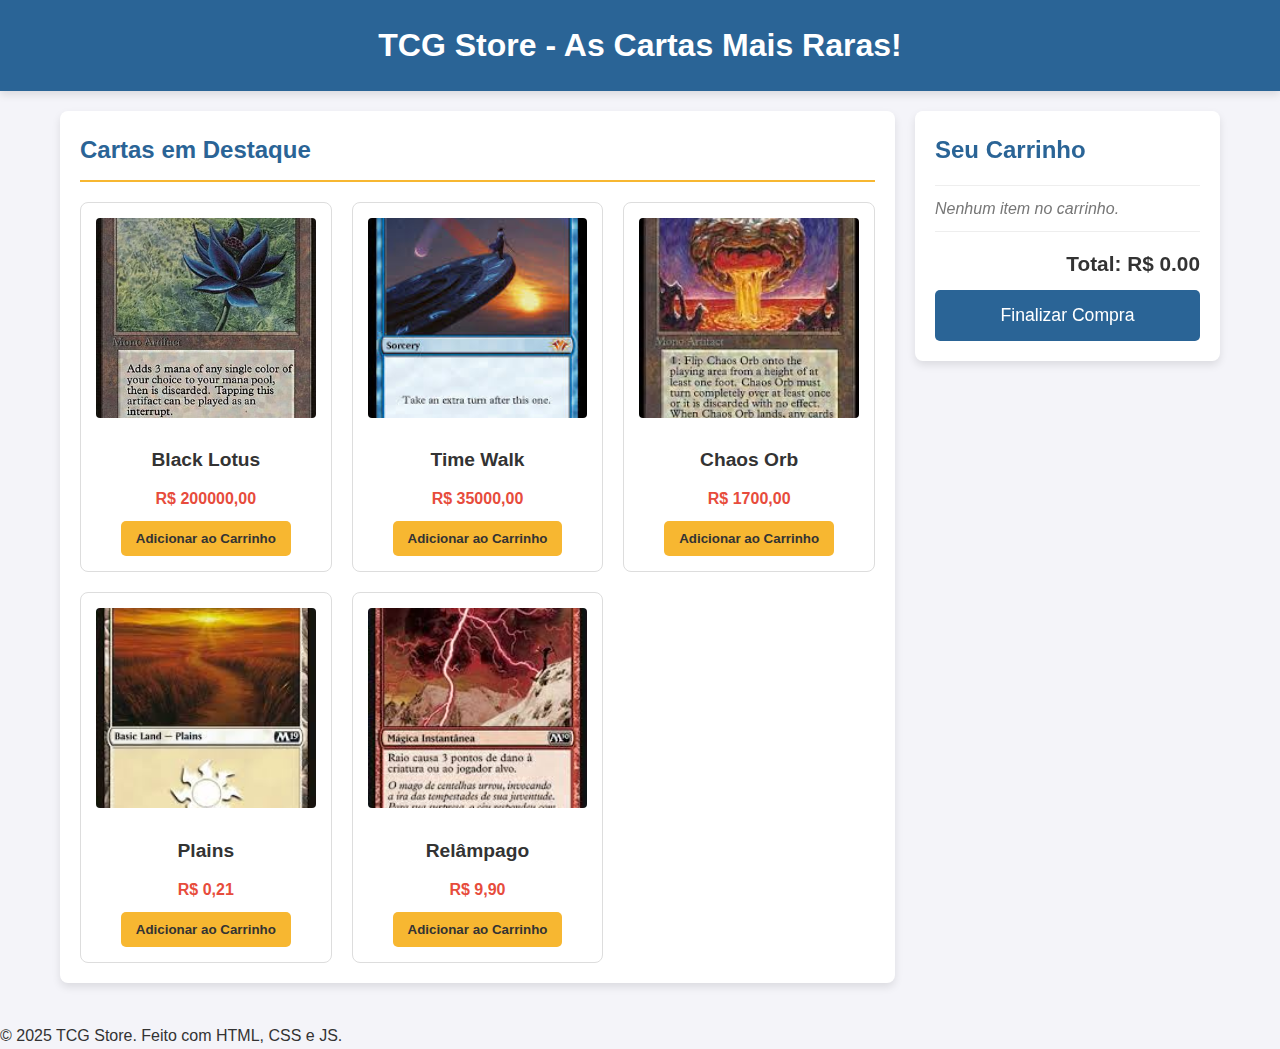
<file: index.html>
<!DOCTYPE html>
<html lang="pt-BR">

<head>
    <meta charset="UTF-8">
    <meta name="viewport" content="width=device-width, initial-scale=1.0">
    <title>TCG Store</title>
    <link rel="stylesheet" href="style.css">
</head>

<body>

    <header>
        <h1>TCG Store - As Cartas Mais Raras!</h1>
    </header>

    <main>
        <section id="product-list" class="container">
            <h2>Cartas em Destaque</h2>
            <div id="image-preview"></div>
        </section>

        <aside id="shopping-cart" class="container">
            <h2>Seu Carrinho</h2>
            <ul id="cart-items">
                <li class="cart-empty-message">Nenhum item no carrinho.</li>
            </ul>
            <p class="cart-total">Total: R$ <span id="cart-total-value">0.00</span></p>
            <button id="checkout-button">Finalizar Compra</button>
        </aside>
    </main>

    <footer>
        <p>&copy; 2025 TCG Store. Feito com HTML, CSS e JS.</p>
    </footer>

    <script src="script.js"></script>
</body>

</html>
</file>
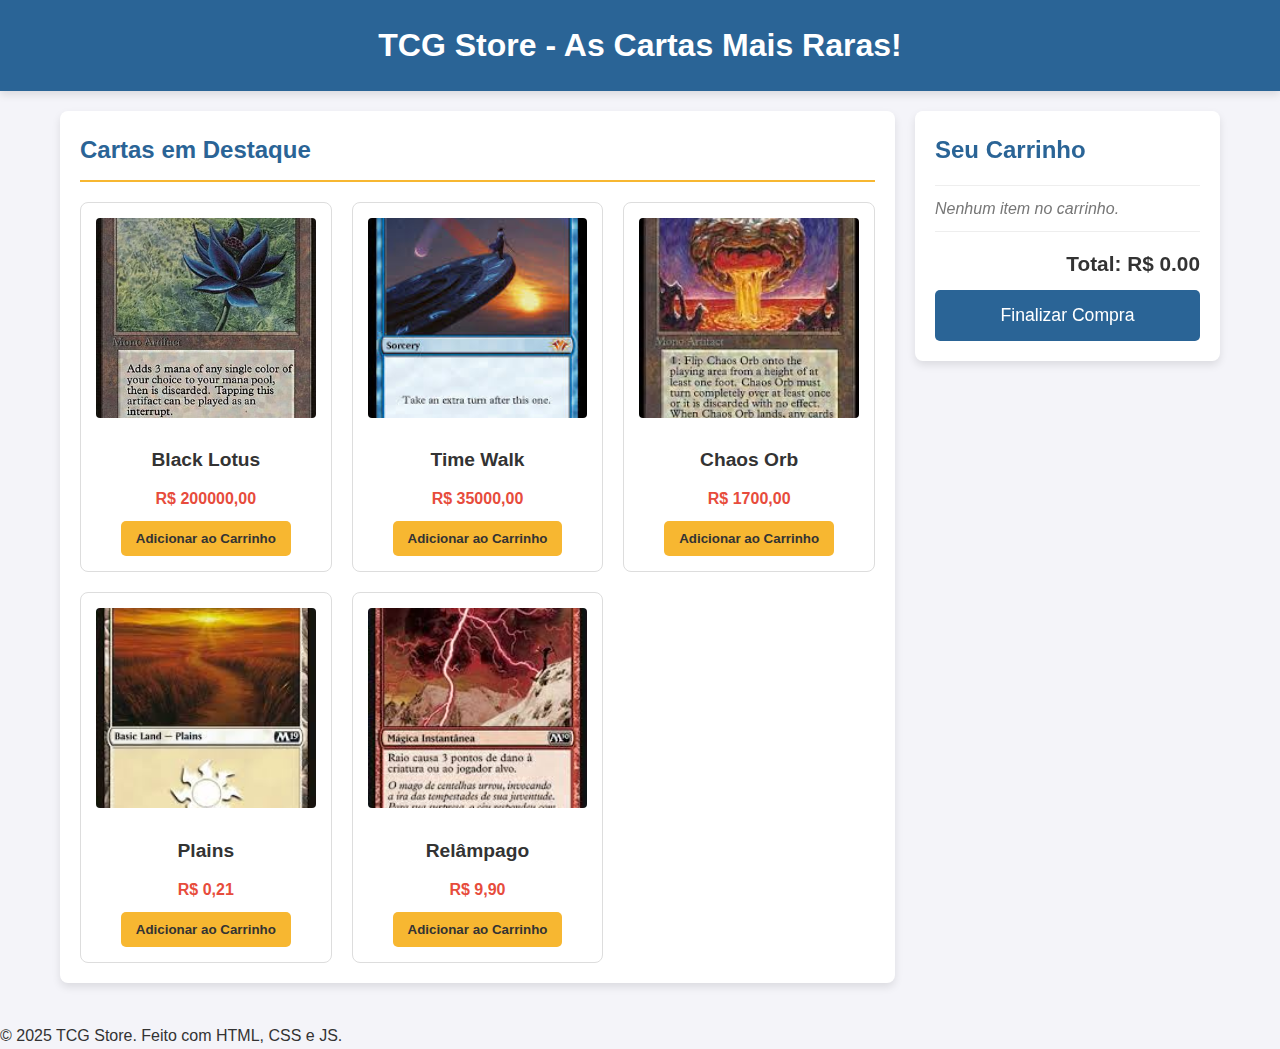
<file: tcg-store/index.html>
<!DOCTYPE html>
<html lang="pt-BR">

<head>
    <meta charset="UTF-8">
    <meta name="viewport" content="width=device-width, initial-scale=1.0">
    <title>TCG Store</title>
    <link rel="stylesheet" href="style.css">
</head>

<body>

    <header>
        <h1>TCG Store - As Cartas Mais Raras!</h1>
    </header>

    <main>
        <section id="product-list" class="container">
            <h2>Cartas em Destaque</h2>
            <div id="image-preview"></div>
        </section>

        <aside id="shopping-cart" class="container">
            <h2>Seu Carrinho</h2>
            <ul id="cart-items">
                <li class="cart-empty-message">Nenhum item no carrinho.</li>
            </ul>
            <p class="cart-total">Total: R$ <span id="cart-total-value">0.00</span></p>
            <button id="checkout-button">Finalizar Compra</button>
        </aside>
    </main>

    <footer>
        <p>&copy; 2025 TCG Store. Feito com HTML, CSS e JS.</p>
    </footer>

    <script src="script.js"></script>
</body>

</html>
</file>
<file: style.css>
:root {
    --primary-color: #2a6496;
    --secondary-color: #f7b731;
    --background-color: #f4f4f9;
    --card-bg-color: #ffffff;
    --text-color: #333;
    --shadow: 0 4px 8px rgba(0, 0, 0, 0.1);
}

* {
    box-sizing: border-box;
    margin: 0;
    padding: 0;
    font-family: 'Segoe UI', Tahoma, Geneva, Verdana, sans-serif;
}

body {
    background-color: var(--background-color);
    color: var(--text-color);
    line-height: 1.6;
}

header {
    background: var(--primary-color);
    color: white;
    padding: 20px 0;
    text-align: center;
    box-shadow: var(--shadow);
}

main {
    display: flex;
    max-width: 1200px;
    margin: 20px auto;
    padding: 0 20px;
}

.container {
    padding: 20px;
    background: var(--card-bg-color);
    border-radius: 8px;
    box-shadow: var(--shadow);
    margin-bottom: 20px;
}

#product-list {
    flex: 3;
    margin-right: 20px;
    position: relative;
}

#product-list h2 {
    color: var(--primary-color);
    margin-bottom: 20px;
    border-bottom: 2px solid var(--secondary-color);
    padding-bottom: 10px;
}

.product-grid {
    display: grid;
    grid-template-columns: repeat(auto-fill, minmax(200px, 1fr));
    gap: 20px;
}

.card {
    border: 1px solid #ddd;
    border-radius: 8px;
    padding: 15px;
    text-align: center;
    transition: transform 0.3s, box-shadow 0.3s;
    background-color: #fff;
}

.card:hover {
    transform: translateY(-5px);
    box-shadow: 0 8px 16px rgba(0, 0, 0, 0.2);
}

.card h3 {
    margin: 10px 0;
    font-size: 1.2em;
}

.card img {
    width: 100%;
    height: 200px;
    object-fit: cover;
    border-radius: 4px;
    margin-bottom: 10px;
    background-color: #ecf0f1;
}

.card p {
    color: #e74c3c;
    font-weight: bold;
    margin-bottom: 10px;
}

.add-to-cart {
    background-color: var(--secondary-color);
    color: var(--text-color);
    border: none;
    padding: 10px 15px;
    border-radius: 5px;
    cursor: pointer;
    font-weight: bold;
    transition: background-color 0.3s;
}

.add-to-cart:hover {
    background-color: #f39c12;
}

#image-preview {
    position: fixed;
    top: 0;
    left: 0;
    z-index: 1000;
    background: var(--card-bg-color);
    border: 3px solid var(--primary-color);
    border-radius: 8px;
    box-shadow: 0 5px 15px rgba(0, 0, 0, 0.4);
    padding: 5px;
    display: none;
    pointer-events: none;
    transition: opacity 0.2s;
    opacity: 0;
}

#image-preview img {
    width: 200px;
    height: auto;
    display: block;
    border-radius: 4px;
}

#shopping-cart {
    flex: 1;
    position: sticky;
    top: 20px;
    height: fit-content;
}

#shopping-cart h2 {
    color: var(--primary-color);
    margin-bottom: 15px;
}

#cart-items {
    list-style: none;
    padding: 0;
    border-top: 1px solid #eee;
    margin-bottom: 15px;
}

#cart-items li {
    padding: 10px 0;
    border-bottom: 1px solid #eee;
    display: flex;
    justify-content: space-between;
    align-items: center;
}

.cart-empty-message {
    font-style: italic;
    color: #777;
    text-align: center;
}

.remove-item {
    background-color: #e74c3c;
    color: white;
    border: none;
    padding: 5px 8px;
    border-radius: 50%;
    cursor: pointer;
    font-size: 0.8em;
}

.remove-item:hover {
    background-color: #c0392b;
}

.cart-total {
    font-size: 1.3em;
    font-weight: bold;
    margin-top: 15px;
    text-align: right;
}

#checkout-button {
    width: 100%;
    background-color: var(--primary-color);
    color: white;
    border: none;
    padding: 15px;
    border-radius: 5px;
    cursor: pointer;
    font-size: 1.1em;
    margin-top: 10px;
    transition: background-color 0.3s;
}

#checkout-button:hover {
    background-color: #1f4e79;
}

@media (max-width: 1000px) {
    #image-preview {
        display: none !important;
    }
}

@media (max-width: 800px) {
    main {
        flex-direction: column;
    }

    #product-list {
        margin-right: 0;
        order: 2;
    }

    #shopping-cart {
        order: 1;
        position: static;
    }
}
</file>
<file: tcg-store/style.css>
:root {
    --primary-color: #2a6496;
    --secondary-color: #f7b731;
    --background-color: #f4f4f9;
    --card-bg-color: #ffffff;
    --text-color: #333;
    --shadow: 0 4px 8px rgba(0, 0, 0, 0.1);
}

* {
    box-sizing: border-box;
    margin: 0;
    padding: 0;
    font-family: 'Segoe UI', Tahoma, Geneva, Verdana, sans-serif;
}

body {
    background-color: var(--background-color);
    color: var(--text-color);
    line-height: 1.6;
}

header {
    background: var(--primary-color);
    color: white;
    padding: 20px 0;
    text-align: center;
    box-shadow: var(--shadow);
}

main {
    display: flex;
    max-width: 1200px;
    margin: 20px auto;
    padding: 0 20px;
}

.container {
    padding: 20px;
    background: var(--card-bg-color);
    border-radius: 8px;
    box-shadow: var(--shadow);
    margin-bottom: 20px;
}

#product-list {
    flex: 3;
    margin-right: 20px;
    position: relative;
}

#product-list h2 {
    color: var(--primary-color);
    margin-bottom: 20px;
    border-bottom: 2px solid var(--secondary-color);
    padding-bottom: 10px;
}

.product-grid {
    display: grid;
    grid-template-columns: repeat(auto-fill, minmax(200px, 1fr));
    gap: 20px;
}

.card {
    border: 1px solid #ddd;
    border-radius: 8px;
    padding: 15px;
    text-align: center;
    transition: transform 0.3s, box-shadow 0.3s;
    background-color: #fff;
}

.card:hover {
    transform: translateY(-5px);
    box-shadow: 0 8px 16px rgba(0, 0, 0, 0.2);
}

.card h3 {
    margin: 10px 0;
    font-size: 1.2em;
}

.card img {
    width: 100%;
    height: 200px;
    object-fit: cover;
    border-radius: 4px;
    margin-bottom: 10px;
    background-color: #ecf0f1;
}

.card p {
    color: #e74c3c;
    font-weight: bold;
    margin-bottom: 10px;
}

.add-to-cart {
    background-color: var(--secondary-color);
    color: var(--text-color);
    border: none;
    padding: 10px 15px;
    border-radius: 5px;
    cursor: pointer;
    font-weight: bold;
    transition: background-color 0.3s;
}

.add-to-cart:hover {
    background-color: #f39c12;
}

#image-preview {
    position: fixed;
    top: 0;
    left: 0;
    z-index: 1000;
    background: var(--card-bg-color);
    border: 3px solid var(--primary-color);
    border-radius: 8px;
    box-shadow: 0 5px 15px rgba(0, 0, 0, 0.4);
    padding: 5px;
    display: none;
    pointer-events: none;
    transition: opacity 0.2s;
    opacity: 0;
}

#image-preview img {
    width: 200px;
    height: auto;
    display: block;
    border-radius: 4px;
}

#shopping-cart {
    flex: 1;
    position: sticky;
    top: 20px;
    height: fit-content;
}

#shopping-cart h2 {
    color: var(--primary-color);
    margin-bottom: 15px;
}

#cart-items {
    list-style: none;
    padding: 0;
    border-top: 1px solid #eee;
    margin-bottom: 15px;
}

#cart-items li {
    padding: 10px 0;
    border-bottom: 1px solid #eee;
    display: flex;
    justify-content: space-between;
    align-items: center;
}

.cart-empty-message {
    font-style: italic;
    color: #777;
    text-align: center;
}

.remove-item {
    background-color: #e74c3c;
    color: white;
    border: none;
    padding: 5px 8px;
    border-radius: 50%;
    cursor: pointer;
    font-size: 0.8em;
}

.remove-item:hover {
    background-color: #c0392b;
}

.cart-total {
    font-size: 1.3em;
    font-weight: bold;
    margin-top: 15px;
    text-align: right;
}

#checkout-button {
    width: 100%;
    background-color: var(--primary-color);
    color: white;
    border: none;
    padding: 15px;
    border-radius: 5px;
    cursor: pointer;
    font-size: 1.1em;
    margin-top: 10px;
    transition: background-color 0.3s;
}

#checkout-button:hover {
    background-color: #1f4e79;
}

@media (max-width: 1000px) {
    #image-preview {
        display: none !important;
    }
}

@media (max-width: 800px) {
    main {
        flex-direction: column;
    }

    #product-list {
        margin-right: 0;
        order: 2;
    }

    #shopping-cart {
        order: 1;
        position: static;
    }
}
</file>
